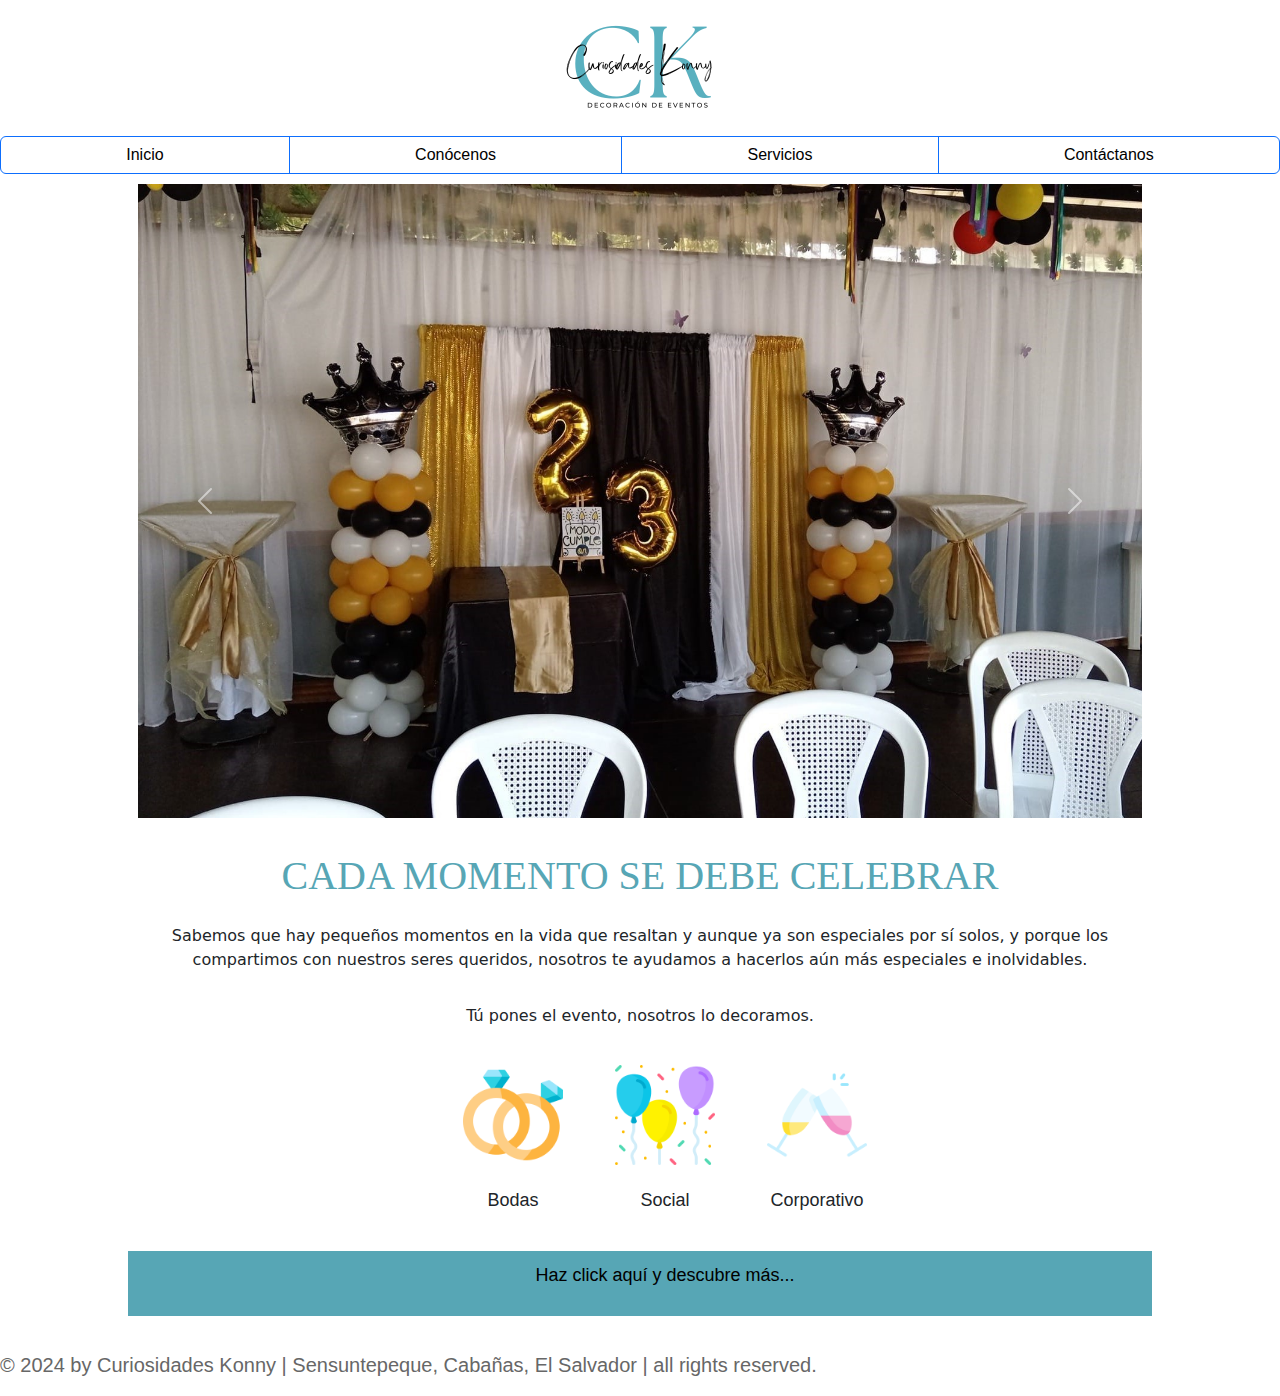
<file: Curiosidades Konny/index.html>
<!DOCTYPE html>
<html lang="es">
<head>
    <meta charset="UTF-8">
    <meta name="viewport" content="width=device-width, initial-scale=1.0">
    <title>Curiosidades Konny</title>
    <link rel="icon" type="imagen/png" href="./imagenes/Logo Curiosiades Konny celeste trans.png">
    <link rel="stylesheet" href="./style.css">
    <link href="https://cdn.jsdelivr.net/npm/bootstrap@5.3.3/dist/css/bootstrap.min.css" rel="stylesheet" integrity="sha384-QWTKZyjpPEjISv5WaRU9OFeRpok6YctnYmDr5pNlyT2bRjXh0JMhjY6hW+ALEwIH" crossorigin="anonymous">
</head>
<body>
    <header>  
    <div>
       <img src="./imagenes/Logo Curiosiades Konny fondo blanco.png" alt="Header Curiosiades Konny">    
    </div>
    </header>

    <div class="btn-group" role="group" aria-label="Basic outlined example">
      <a style="text-decoration: none; color: black;" href="./index.html" class="btn btn-outline-primary">Inicio</a>
      <a style="text-decoration: none; color: black;" href="./about.html" class="btn btn-outline-primary">Conócenos</a>
      <a style="text-decoration: none; color: black;" href="./services.html" class="btn btn-outline-primary">Servicios</a>
      <a style="text-decoration: none; color: black;" href="./contact.html" class="btn btn-outline-primary">Contáctanos</a>
    </div>

    <!-- Carrousel con fotos-->
    <center><div style="width: 80%;" id="carouselExampleAutoplaying" class="carousel slide" data-bs-ride="carousel">
      <div class="carousel-inner">
        <div class="carousel-item active">
          <img style="border: 10px solid; color: rgb(255, 255, 255);"src="./imagenes/Carrousel 1.jpg" class="d-block w-100" alt="Cumpleños dorado y negro">
        </div>
        <div class="carousel-item">
          <img style="border: 10px solid; color: rgb(255, 255, 255);" src="./imagenes/Carrousel 2.jpg" class="d-block w-100" alt="Promoción 2021">
        </div>
        <div class="carousel-item">
          <img style="border: 10px solid; color: rgb(255, 255, 255);" src="./imagenes/Carrousel 3.jpg" class="d-block w-100" alt="Altar">
        </div>
      </div>
      <button class="carousel-control-prev" type="button" data-bs-target="#carouselExampleAutoplaying" data-bs-slide="prev">
        <span class="carousel-control-prev-icon" aria-hidden="true"></span>
        <span class="visually-hidden">Previous</span>
      </button>
      <button class="carousel-control-next" type="button" data-bs-target="#carouselExampleAutoplaying" data-bs-slide="next">
        <span class="carousel-control-next-icon" aria-hidden="true"></span>
        <span class="visually-hidden">Next</span>
      </button>
    </div></center>
    <br>
    <!--Parrafo de inicio con info general-->
    <div class="infogeneral">
      <h1 style="color:rgb(87, 166, 181);"><center>CADA MOMENTO SE DEBE CELEBRAR</h1></center>
      <p><center>Sabemos que hay pequeños momentos en la vida que resaltan y aunque ya son especiales por sí solos, y porque los compartimos con nuestros seres queridos, nosotros te ayudamos a hacerlos aún más especiales e inolvidables.</p></center>
      <p><center>Tú pones el evento, nosotros lo decoramos.</center></p>
    </div>

    <table>
      <tr>
          <th><center><img src="./imagenes/rings.png" alt=""></th></center>
          <th><center><img src="./imagenes/balloons.png" alt=""></th></center>
          <th><center><img src="./imagenes/cheers.png" alt=""></th></center>
      </tr>
      <tr>
          <center><td><p>Bodas</p></td></center>
          <center><td><p>Social</p></td></center>
          <center><td><p>Corporativo</p></td></center> 
      </tr>
    </table>

    <a style="text-decoration: none; color: black;" href="./services.html"><table class="botón-más" style="background-color: rgb(87, 166, 181);">
      <tr>
        <td><p>Haz click aquí y descubre más...</p></td>
      </tr>
    </table></a>

    <br>
    <footer>
      <p style="font-size: 20px;">© 2024 by Curiosidades Konny | Sensuntepeque, Cabañas, El Salvador | all rights reserved.</p>
    </footer>

    <script src="https://cdn.jsdelivr.net/npm/bootstrap@5.3.3/dist/js/bootstrap.bundle.min.js" integrity="sha384-YvpcrYf0tY3lHB60NNkmXc5s9fDVZLESaAA55NDzOxhy9GkcIdslK1eN7N6jIeHz" crossorigin="anonymous"></script>
</body>
</html>
</file>
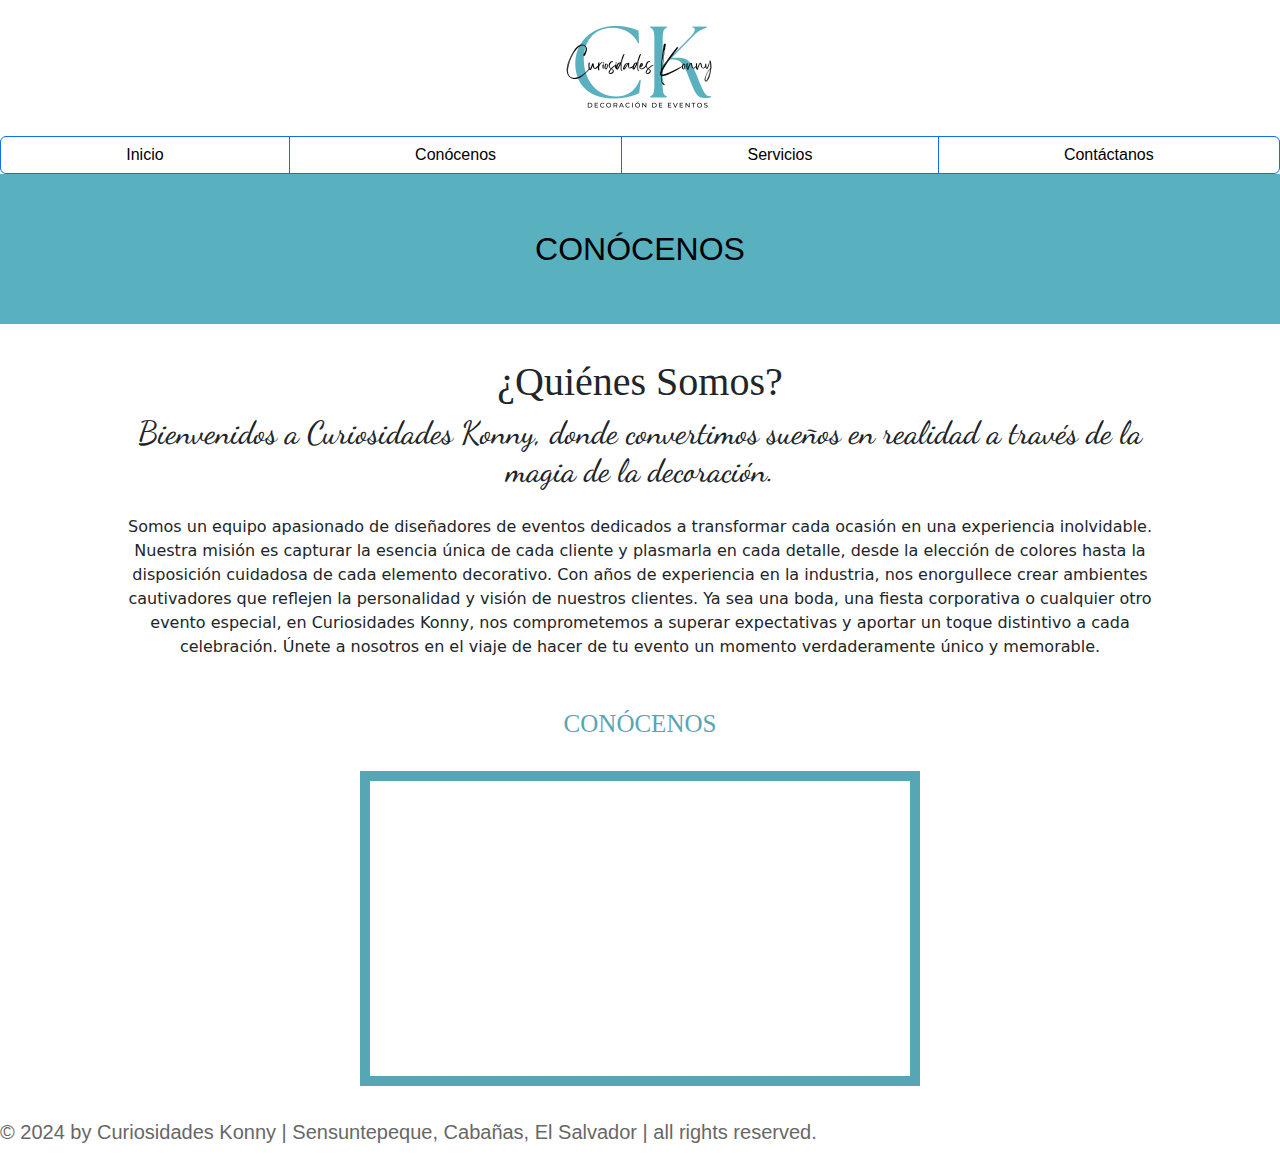
<file: Curiosidades Konny/about.html>
<!DOCTYPE html>
<html lang="en">
<head>
    <meta charset="UTF-8">
    <meta name="viewport" content="width=device-width, initial-scale=1.0">
    <title>Quiénes somos</title>
    <link rel="icon" type="imagen/png" href="./imagenes/Logo Curiosiades Konny celeste trans.png">
    <link rel="stylesheet" href="./style.css">
    <link href="https://cdn.jsdelivr.net/npm/bootstrap@5.3.3/dist/css/bootstrap.min.css" rel="stylesheet" integrity="sha384-QWTKZyjpPEjISv5WaRU9OFeRpok6YctnYmDr5pNlyT2bRjXh0JMhjY6hW+ALEwIH" crossorigin="anonymous">
</head>
<body>
    <header>  
    <div>
       <img src="./imagenes/Logo Curiosiades Konny fondo blanco.png" alt="Header Curiosiades Konny">    
    </div>
    </header>

    <div class="btn-group" role="group" aria-label="Basic outlined example">
      <a style="text-decoration: none; color: black;" href="./index.html" class="btn btn-outline-primary">Inicio</a>
      <a style="text-decoration: none; color: black;" href="./about.html" class="btn btn-outline-primary">Conócenos</a>
      <a style="text-decoration: none; color: black;" href="./services.html" class="btn btn-outline-primary">Servicios</a>
      <a style="text-decoration: none; color: black;" href="./contact.html" class="btn btn-outline-primary">Contáctanos</a>
    </div>

        <table class="conocenos">
            <tr>
                <td><center>CONÓCENOS</td></center>
            </tr>
        </table>
        <br>
        <div class="presentación"> 
            <h1><center>¿Quiénes Somos?</h1></center>
            <h2><center>Bienvenidos a Curiosidades Konny, donde convertimos sueños en realidad a través de la magia de la decoración. </h></center></h2>
                <p><center>Somos un equipo apasionado de diseñadores de eventos dedicados a transformar cada ocasión en una experiencia inolvidable. Nuestra misión es capturar la esencia única de cada cliente y plasmarla en cada detalle, desde la elección de colores hasta la disposición cuidadosa de cada elemento decorativo. Con años de experiencia en la industria, nos enorgullece crear ambientes cautivadores que reflejen la personalidad y visión de nuestros clientes. Ya sea una boda, una fiesta corporativa o cualquier otro evento especial, en Curiosidades Konny, nos comprometemos a superar expectativas y aportar un toque distintivo a cada celebración. Únete a nosotros en el viaje de hacer de tu evento un momento verdaderamente único y memorable.</p></center>
        </div>
        <br>
        <div>
            <center><h1 style="color: rgb(87, 166, 181); font-size: 25px;">CONÓCENOS</h1></center>
            <br>
            <center><iframe style="border: 10px solid; color: rgb(87, 166, 181);" width="560" height="315" src="https://www.youtube.com/embed/ZR9xsclqv_w?si=IwCkFeDn4ICSffza" title="YouTube video player" frameborder="0" allow="accelerometer; autoplay; clipboard-write; encrypted-media; gyroscope; picture-in-picture; web-share" allowfullscreen></iframe></center>
         </div>

         <br>
    <footer>
      <p style="font-size: 20px;">© 2024 by Curiosidades Konny | Sensuntepeque, Cabañas, El Salvador | all rights reserved.</p>
    </footer>

      <script src="https://cdn.jsdelivr.net/npm/bootstrap@5.3.3/dist/js/bootstrap.bundle.min.js" integrity="sha384-YvpcrYf0tY3lHB60NNkmXc5s9fDVZLESaAA55NDzOxhy9GkcIdslK1eN7N6jIeHz" crossorigin="anonymous"></script>
</body>
</html>
</file>
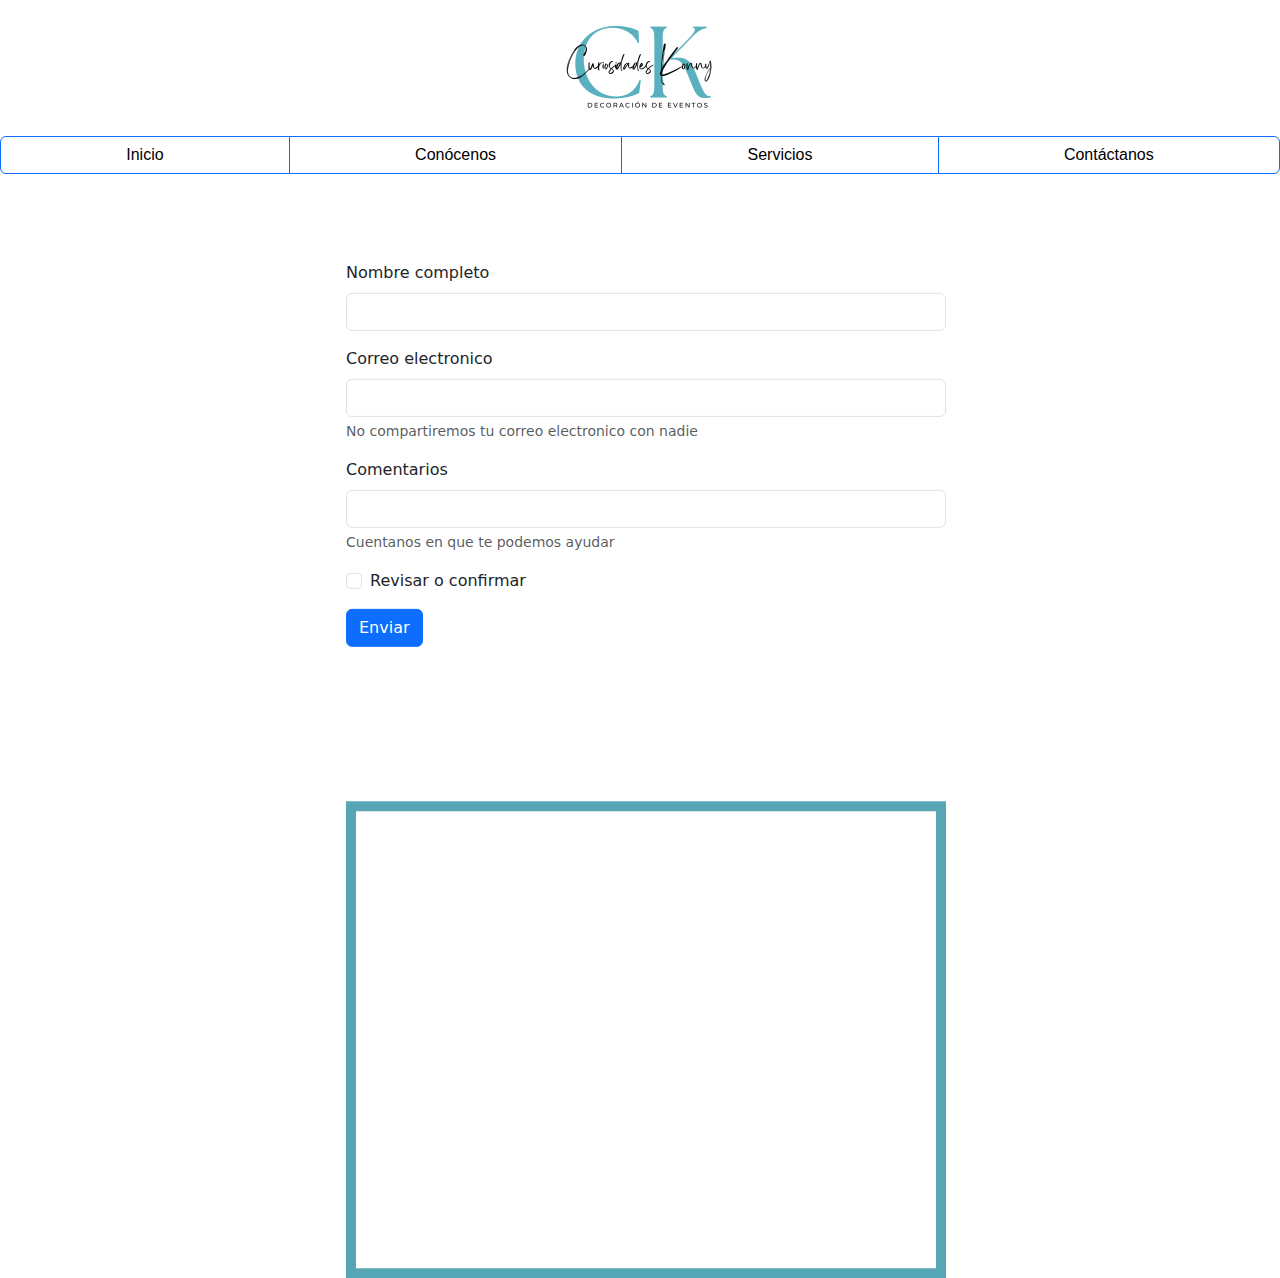
<file: Curiosidades Konny/contact.html>
<!DOCTYPE html>
<html lang="en">
<head>
    <meta charset="UTF-8">
    <meta name="viewport" content="width=device-width, initial-scale=1.0">
    <title>Contáctanos</title>
    <link rel="icon" type="imagen/png" href="./imagenes/Logo Curiosiades Konny celeste trans.png">
    <link rel="stylesheet" href="./style.css">
    <link href="https://cdn.jsdelivr.net/npm/bootstrap@5.3.3/dist/css/bootstrap.min.css" rel="stylesheet" integrity="sha384-QWTKZyjpPEjISv5WaRU9OFeRpok6YctnYmDr5pNlyT2bRjXh0JMhjY6hW+ALEwIH" crossorigin="anonymous">
</head>
<body>
    <header>  
    <div>
       <img src="./imagenes/Logo Curiosiades Konny fondo blanco.png" alt="Header Curiosiades Konny">    
    </div>
    </header>

    <div class="btn-group" role="group" aria-label="Basic outlined example">
      <a style="text-decoration: none; color: black;" href="./index.html" class="btn btn-outline-primary">Inicio</a>
      <a style="text-decoration: none; color: black;" href="./about.html" class="btn btn-outline-primary">Conócenos</a>
      <a style="text-decoration: none; color: black;" href="./services.html" class="btn btn-outline-primary">Servicios</a>
      <a style="text-decoration: none; color: black;" href="./contact.html" class="btn btn-outline-primary">Contáctanos</a>
    </div>

    <div class="contenedor">
        <form>
            <div class="mb-3">
              <label for="exampleInputName" class="form-label">Nombre completo</label>
              <input type="name" class="form-control" id="exampleInputName" aria-describedby="emailName">
            </div>
            <div class="mb-3">
                <label for="exampleInputEmail1" class="form-label">Correo electronico</label>
                <input type="email" class="form-control" id="exampleInputEmail1" aria-describedby="emailHelp">
                <div id="emailHelp" class="form-text">No compartiremos tu correo electronico con nadie</div>
              </div>
              <div class="mb-3">
                <label for="exampleInputEmail1" class="form-label">Comentarios</label>
                <input type="email" class="form-control" id="exampleInputEmail1" aria-describedby="emailHelp">
                <div id="emailHelp" class="form-text">Cuentanos en que te podemos ayudar</div>
              </div>
            <div class="mb-3 form-check">
              <input type="checkbox" class="form-check-input" id="exampleCheck1">
              <label class="form-check-label" for="exampleCheck1">Revisar o confirmar</label>
            </div>
            <button type="submit" class="btn btn-primary">Enviar</button>
          </form>
    </div>

      <div style="border: 10px solid; color: rgb(87, 166, 181);" class="mapa">
      <iframe src="https://www.google.com/maps/embed?pb=!1m14!1m12!1m3!1d355.423114058624!2d-88.63062157667947!3d13.881919585288262!2m3!1f0!2f0!3f0!3m2!1i1024!2i768!4f13.1!5e0!3m2!1ses-419!2ssv!4v1709070485851!5m2!1ses-419!2ssv" width="600" height="450" style="border:0;" allowfullscreen="" loading="lazy" referrerpolicy="no-referrer-when-downgrade"></iframe>
     </div>

    
     <script src="https://cdn.jsdelivr.net/npm/bootstrap@5.3.3/dist/js/bootstrap.bundle.min.js" integrity="sha384-YvpcrYf0tY3lHB60NNkmXc5s9fDVZLESaAA55NDzOxhy9GkcIdslK1eN7N6jIeHz" crossorigin="anonymous"></script>
</body>
</html>
</file>
<file: Curiosidades Konny/style.css>
@import url('https://fonts.googleapis.com/css2?family=Dancing+Script:wght@400..700&display=swap');
@import url('https://fonts.googleapis.com/css2?family=Dancing+Script:wght@400..700&display=swap');

body{
    background-color: white;
}

header{
    display: flex;
    justify-content: center;
    background-color: white;
    width: 100%;
}

header img{
    display: flex;
    width: 250px;
}

.btn-group{
display: flex;
width: 100%;
background-color: white;
font-family: 'Gill Sans', 'Gill Sans MT', Calibri, 'Trebuchet MS', sans-serif;
}

h1{
    font-family: "Cormorant Upright", serif;
}

h2{
    font-family: "Dancing Script", cursive;
}

p{
    font-family: 'Gill Sans', 'Gill Sans MT', Calibri, 'Trebuchet MS', sans-serif;
    font-size: 30px;
}

a{
    text-decoration: none;
}

img{
    display: flex;
    width: 100%;
}

.infogeneral{
    display: flex;
    flex-direction: column;
    justify-content: center;
    width: 80%;
    margin-left: 10%;
}

/*revisar todo lo que está dentro de las tablas antes de hacerle algun cambio a esto*/

table{
    display: flex;
    justify-content: center;
    width: 80%;
    margin: 10px 0px 10px 10%;
}

table img{
    display: flex;
    justify-content: center;
    width: 150px;
    padding: 10px 0px 10px 50px;
}

table p{
    display: flex;
    justify-content: center;
    font-size: 18px;
    padding: 10px 0px 10px 50px;
    font-family: 'Gill Sans', 'Gill Sans MT', Calibri, 'Trebuchet MS', sans-serif;
}
.botón-más{
    display: flex;
    justify-content: center;
    padding: 0%;
}

.conocenos{
    background-image: url(./imagenes/59b0bf.png);
    color: black;
    justify-content: center;
    width: 100%;
    height: 150px;
    margin: 0%;
    padding-top: 50px;
    font-size: xx-large;
    font-family: 'Gill Sans', 'Gill Sans MT', Calibri, 'Trebuchet MS', sans-serif;
}

.presentación{
    display: flex;
    flex-direction: column;
    justify-content: center;
    width: 80%;
    margin: 10px 0px 10px 10%;

}

.Servicio1{
    display: flex;
    flex-direction: column;
    width: 100%;
}

.Servicio1 img{
    display: flex;
    width: 60%;
}

.contenedor{
    position: absolute;
    top: 50%;
    left: 50%;
    justify-content: center;
    align-items: center;
    width: 600px;
    transform: translate(-49%, -49%); 
}
.mapa{
    position: absolute;
    top: 115%;
    left: 50%;
    justify-content: center;
    align-items: center;
    width: 600px;
    transform: translate(-49%, -49%); 
}

footer{
    display: flex;
    font-family: 'Gill Sans', 'Gill Sans MT', Calibri, 'Trebuchet MS', sans-serif;
    color: rgb(103, 103, 103);
}
</file>
